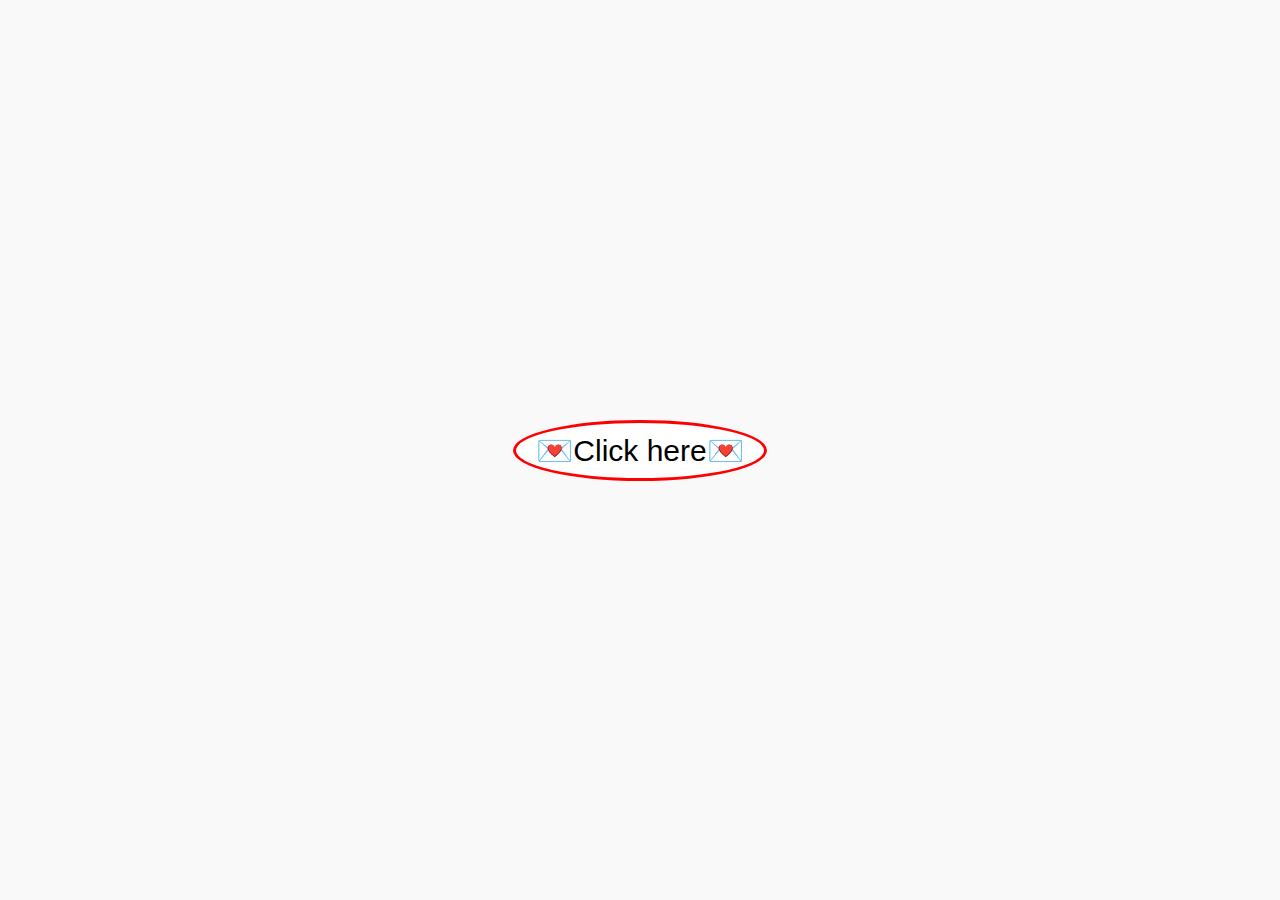
<file: index.html>
<!DOCTYPE html>
<html lang="en">
<head>
    <meta charset="UTF-8">
    <meta name="viewport" content="width=device-width, initial-scale=1.0">
    <title>Birthday Wishes</title>
</head>
<style>
  body {
  font-family: 'Arial', sans-serif;
  background-color: #f9f9f9;
  display: flex;
  justify-content: center;
  align-items: center;
  height: 100vh;
  margin: 0;
}

.container {
  text-align: center;
}
  
button {
  padding: 10px 20px;
  font-size: 30px;
  background-color: white ;
  color: black;
  border: none;
  border-radius: 60%;
  cursor: pointer;
  transition: background-color 0.3s;
  border: 3px solid red;
}

button:hover {
  background-color: #e91e63;
  color:white;
}
</style>
<body>
    <div class="container">
        <button id="celebrateBtn" >💌Click here💌</button>
    </div>

    <script>
      document.getElementById('celebrateBtn').addEventListener('click', function() {
      window.location.href = 'KK.html';
      });
    </script>
    
</body>
</html>
</file>
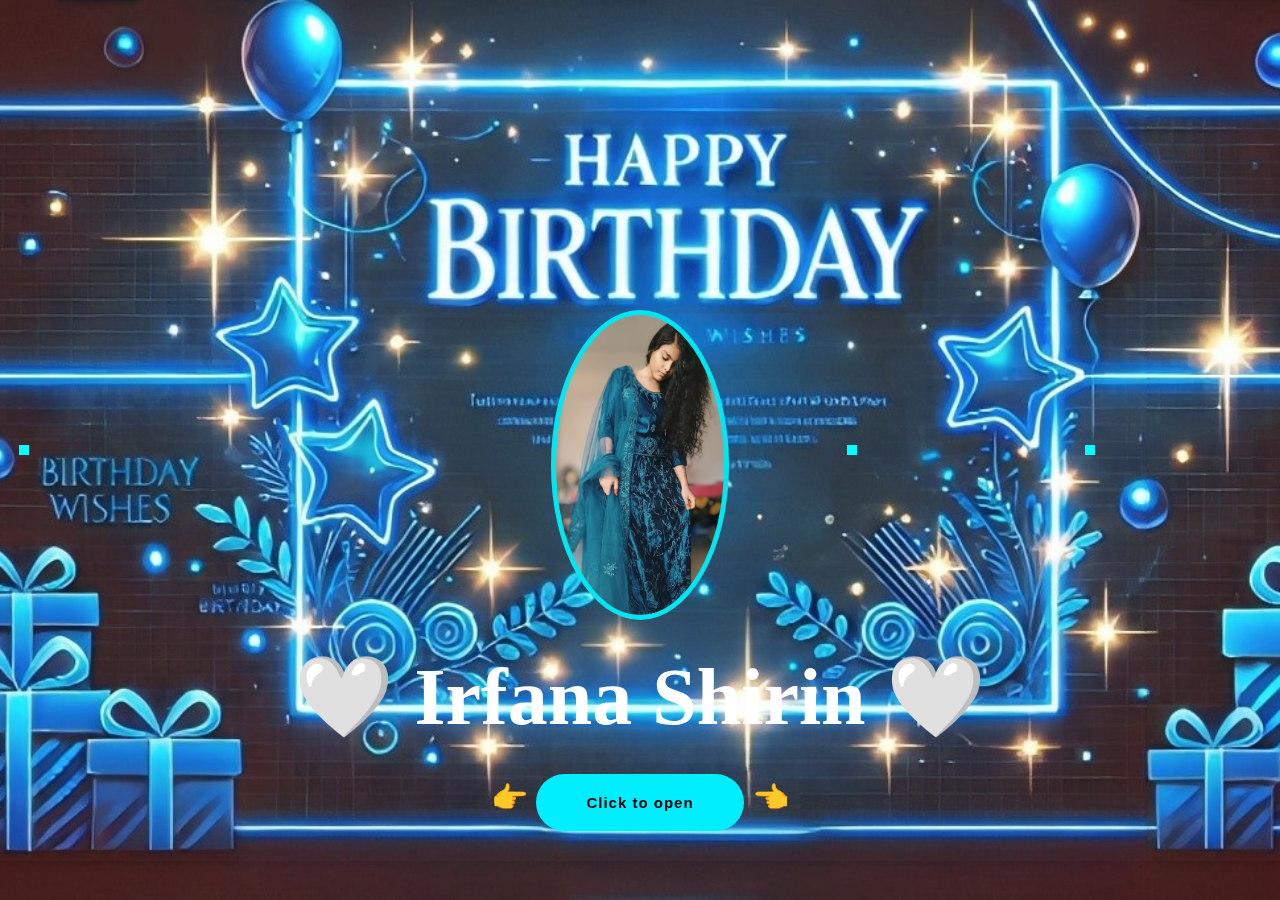
<file: KK.html>
<!DOCTYPE html>
<html lang="en">
<head>
    <meta charset="UTF-8">
    <meta name="viewport" content="width=device-width, initial-scale=1.0">
    <title>Happy Birthday!</title>
    <link rel="icon" href="cake.webp">
</head>
<style>
    
.modal {
    display: none; 
    position: fixed; 
    z-index: 1; 
    left: 0;
    top: 0;
    width: 100%; 
    height: 100%; 
    overflow: auto;               
    background-color: rgba(0,0,0,0.5); 
}

.modal-content {
    background-color: #fefefe;
    margin: 15% auto; 
    padding: 20px;
    border: 1px solid #888;
    width: 80%; 
    text-align: center;
}

.close {
    color: #aaa;
    float: right;
    font-size: 28px;
    font-weight: bold;
}

.close:hover,
.close:focus {
    color: black;
    text-decoration: none;
    cursor: pointer;
}

        body {
            overflow: hidden;
        }

        .confetti {
            position: absolute;
            width: 10px;
            height: 10px;
            background-color: aqua;
            opacity: 2;
            animation: fall 2s infinite;
        }

        @keyframes fall {
            0% {
                transform: translateY(0);
            }
            100% {
                transform: translateY(600vh);
            }
        }
  body {
    margin: 0;
    padding: 0;
    display: flex;
    justify-content: 0;
    align-items: center;
    min-height: 100vh;
    font-family: Arial, sans-serif;
    background-repeat: no-repeat;
    background-size: cover;
    background-position: center;
}

.card {
    perspective: 100px;
    cursor: pointer;
    background-color: transparent;
    margin: center;
    margin-top:250px;
    position: center;
    width: 100%;
    height: 100%;
    backface-visibility: hidden;
    transition: transform 0.6s;
    display: flex;
    flex-direction: column;
    justify-content: center;
    align-items: center;
    text-align: center;
    background-color: transparent;
    box-shadow: 0 4px 8px rgba(0,0,0,0.1);
    padding: 20px;
    box-sizing: border-box;
}
.photo {
    width: auto;
    height: 300px;
    border-radius: 60%;
    object-fit: cover;
    margin-bottom: 10px;
    animation: pulse 2s infinite;
    display:inline-block;
    padding:5px 5px;
    background:rgb(3, 230, 241);
    font-size:16px;
    font-weight:600;
    box-shadow:0 0 0.3px #0ef,0 0 25px #0ef;
}

@keyframes pulse {
    0% {
        transform: scale(1);
        box-shadow: 0 0 0 0 rgba(223, 171, 171, 0.7);
    }
    70% {
        transform: scale(1.05);
        box-shadow: 0 0 0 10px rgba(0, 0, 0, 0);
    }
    100% {
        transform: scale(1);
        box-shadow: 0 0 0 0 rgba(162, 108, 110, 0);
    }
}
.glow {
  font-size: 80px;
  color: white;
  text-align: center;
  animation: glow 2s infinite;
}
@-webkit-keyframes glow {
  from {
    text-shadow: 0 0 10px #fff, 0 0 20px white, 0 0 30px aqua, 0 0 40px white, 0 0 50px white, 0 0 60px yellow, 0 0 70px #e60073;
  }
  
  to {
    text-shadow: 0 0 20px aqua, 0 0 30px aqua, 0 0 40px aqua, 0 0 50px aqua, 0 0 60px aqua, 0 0 70px aqua, 0 0 80px aqua;   
  }
  0% {
        transform: scale(1);
        box-shadow: 0 0 0 0 rgba(223, 171, 171, 0.7);
    }
    70% {
        transform: scale(1.05);
        box-shadow: 0 0 0 10px rgba(0, 0, 0, 0);
    }
    100% {
        transform: scale(1);
        box-shadow: 0 0 0 0 rgba(162, 108, 110, 0);
    }
}

h1 {
    margin: 10px;
    color: whitesmoke;
    font-family: amber taste;
    text-align: center;
    margin-top: 20px;
    margin-bottom: 20px;
    display: inline-block;
    font-size: 45px;
    font-weight: bolder;
}

p {
    color: #4a4a4a;
    margin: 10px 0;
    font-size: 30px;
}

button {
    background-color:aqua;
    color: white;
    border: none;
    padding: 10px 20px;
    border-radius: 5px;
    cursor: pointer;
    transition: background-color 0.3s;
}

button:hover {
    background-color: aqua;
}
.open {
    display:inline-block;
    padding:20px 50px;
    background:#0ef;
    border-radius:40px;
    font-size:15px;
    color:black;
    letter-spacing:1px;
    text-decoration:none;
    font-weight:600;
    animation:slideTop 2s ease forwards;
    animation-delay: 1s;
    box-shadow:0 0 0.3px #0ef,0 0 25px #0ef;

}
.open:hover {
    display:inline-block;
    padding:20px 50px;
    background:rgb(13, 208, 208);
    border-radius:40px;
    font-size:15px;
    color:white;
    letter-spacing:1px;
    text-decoration:none;
    font-weight:600;
    animation:slideTop 2s ease forwards;
    animation-delay: 1s;
    box-shadow:yellow;

}

#confetti-container {
    position: fixed;
    top: 0;
    left: 0;
    width: 100%;
    height: 100%;
    pointer-events: none;
}
.audio {
    display:none;
}

</style>
 
<body style="background-image: url('bir copy.jpg');">
    <div class="card">
        <img src="i1.jpg" alt="Birthday Person" class="photo">
              <audio class="audio" controls autoplay loop>
                <source src="dandelions.mp3" type="audio/mpeg">
                <source src="dandelions.ogg" type="audio/ogg">
               
              </audio>
        <h1 class="glow">🤍 Irfana Shirin 🤍</h1>
        <p>👉 <button id="showAlert" class="open">Click to open</button> 👈</p>
    </div>
    <div id="modal" class="modal">
        <div class="modal-content">
            <span class="close" id="closeModal">&times;</span>
            <p style="font-size: 150px;">❤️<img src="bbb.jpg" alt="Alert Image" width="250px" height="250px">  <img src="lll.jpg" alt="alert image" width="250px" height="250px">  ❤️</p>

            <p>💌 Wishing you a day 🎉filled with happiness and a year filled with joy😊 . Happy Bornday!💌 
                Loved you yesterday, love you still, always have, always will❤️‍🩹"</p>
            
        </div>
    </div>
    <script>
        function createConfetti() {
            const confetti = document.createElement('div');
            confetti.className = 'confetti';
            confetti.style.left = Math.random() * window.innerWidth + 'px';
            confetti.style.animationDuration = Math.random() * 20 + 20 +'s';
            document.body.appendChild(confetti);

            setTimeout(() => {
                confetti.remove();
            }, 500000);
        }

        setInterval(createConfetti, 200);
    </script>
    <script>
        document.getElementById('showAlert').onclick = function() {
            document.getElementById('modal').style.display = 'block';
        }

        document.getElementById('closeModal').onclick = function() {
            document.getElementById('modal').style.display = 'none';
        }

        window.onclick = function(event) {
            const modal = document.getElementById('modal');
            if (event.target === modal) {
                modal.style.display = 'none';
         }
}
    </script>
</body>
</html>
</file>
